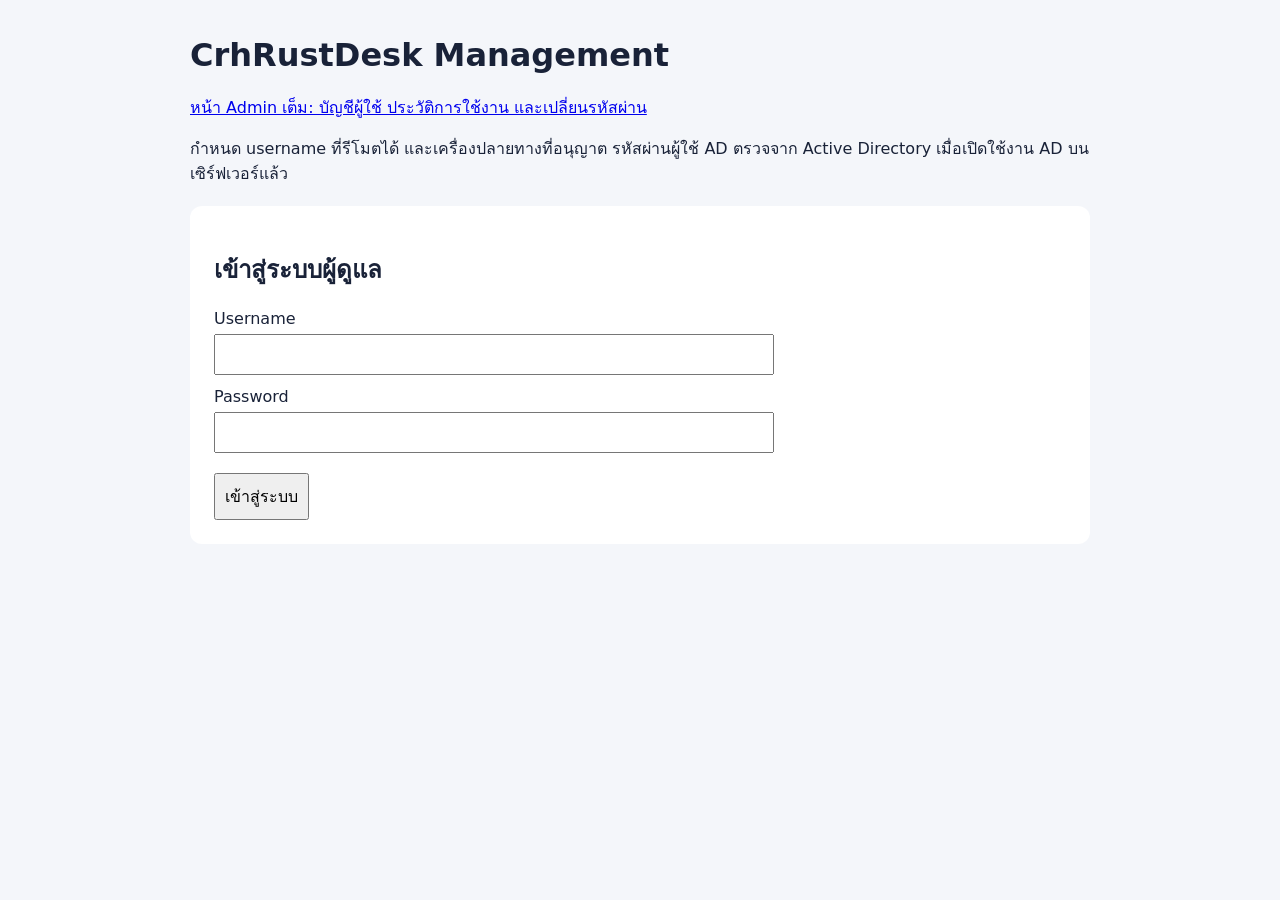
<file: res/crhrustdesk/account-server/management/index.html>
<!doctype html>
<html lang="th">
<meta charset="utf-8">
<meta name="viewport" content="width=device-width, initial-scale=1">
<title>CrhRustDesk Management</title>
<style>
body{font-family:system-ui,sans-serif;max-width:900px;margin:36px auto;padding:0 20px;background:#f4f6fa;color:#192238}section{background:white;padding:24px;border-radius:12px;margin:20px 0}label{display:block;margin:12px 0}input,textarea,button{font:inherit;padding:9px;box-sizing:border-box}input[type=text],input[type=password],textarea{display:block;width:100%;max-width:560px;margin-top:6px}button{cursor:pointer;margin:8px 8px 0 0}table{width:100%;border-collapse:collapse}td,th{text-align:left;padding:10px;border-bottom:1px solid #ddd}#status{white-space:pre-wrap}small{color:#475569}
</style>
<h1>CrhRustDesk Management</h1>
<p><a href="https://172.16.1.83:21120/_admin/">หน้า Admin เต็ม: บัญชีผู้ใช้ ประวัติการใช้งาน และเปลี่ยนรหัสผ่าน</a></p>
<p>กำหนด username ที่รีโมตได้ และเครื่องปลายทางที่อนุญาต รหัสผ่านผู้ใช้ AD ตรวจจาก Active Directory เมื่อเปิดใช้งาน AD บนเซิร์ฟเวอร์แล้ว</p>
<section id="login-panel">
<h2>เข้าสู่ระบบผู้ดูแล</h2>
<form id="login-form">
<label>Username<input id="login-user" type="text" autocomplete="username" required></label>
<label>Password<input id="login-password" type="password" autocomplete="current-password" required></label>
<button type="submit">เข้าสู่ระบบ</button>
</form>
</section>
<section id="access-panel" hidden>
<button id="logout" type="button">ออกจากระบบ</button>
<h2>เครื่องที่ติดตั้ง client</h2>
<p id="inventory-summary" role="status">กำลังอ่านข้อมูลเครื่อง...</p>
<p><small>นับเครื่องที่ติดตั้งรุ่นรองรับและรายงานสำเร็จแล้ว ไม่รวมการเปิดแบบ portable อัปเดตสถานะทุก 60 วินาที และถือว่าออนไลน์เมื่อติดต่อภายใน 3 นาที เครื่อง IT ต้อง Login ครั้งแรกเพื่อลงทะเบียน</small></p>
<button id="refresh-inventory" type="button">รีเฟรชเครื่อง</button>
<div style="overflow-x:auto"><table><thead><tr><th>เครื่อง / ID</th><th>บทบาท</th><th>เวอร์ชัน / revision</th><th>สถานะ</th><th>ติดต่อครั้งล่าสุด</th></tr></thead><tbody id="inventory-devices"></tbody></table></div>
<h2>สิทธิ์รีโมตตาม username</h2>
<form id="search-form"><label>ค้นหาบัญชีที่เคย Login หรือพิมพ์ชื่อ AD เอง<input id="search" type="text"></label><button type="submit">ค้นหา</button></form>
<table><thead><tr><th>Username</th><th>เครื่องที่อนุญาต</th><th></th></tr></thead><tbody id="users"></tbody></table>
<form id="grant-form">
<label>Username ที่ต้องการกำหนดสิทธิ์<input id="grant-user" type="text" autocomplete="off" required></label>
<small>สำหรับ AD ให้ใช้ sAMAccountName เช่น somchai ไม่ต้องใส่ domain หรือรหัสผ่าน</small>
<label><input id="enabled" type="checkbox"> อนุญาตให้รีโมตโดยแจ้งเตือนปลายทาง ไม่ต้องกดยอมรับ</label>
<label><input id="all-devices" type="checkbox"> อนุญาตทุกเครื่องปลายทาง</label>
<label>หรือระบุ ID เครื่องปลายทาง คั่นด้วย comma<textarea id="device-ids" rows="2" placeholder="123456789, 987654321"></textarea></label>
<p id="admin-policy"></p>
<button type="submit">บันทึกสิทธิ์</button>
</form>
<p>การถอนสิทธิ์หยุดการออกใบอนุญาตใหม่ ใบอนุญาตเดิมหมดอายุภายใน 60 วินาที Session ที่กำลังใช้งานให้หยุดจากปลายทาง</p>
</section>
<p id="status" role="status" aria-live="polite"></p>
<script src="./app.js" defer></script>
</html>
</file>
